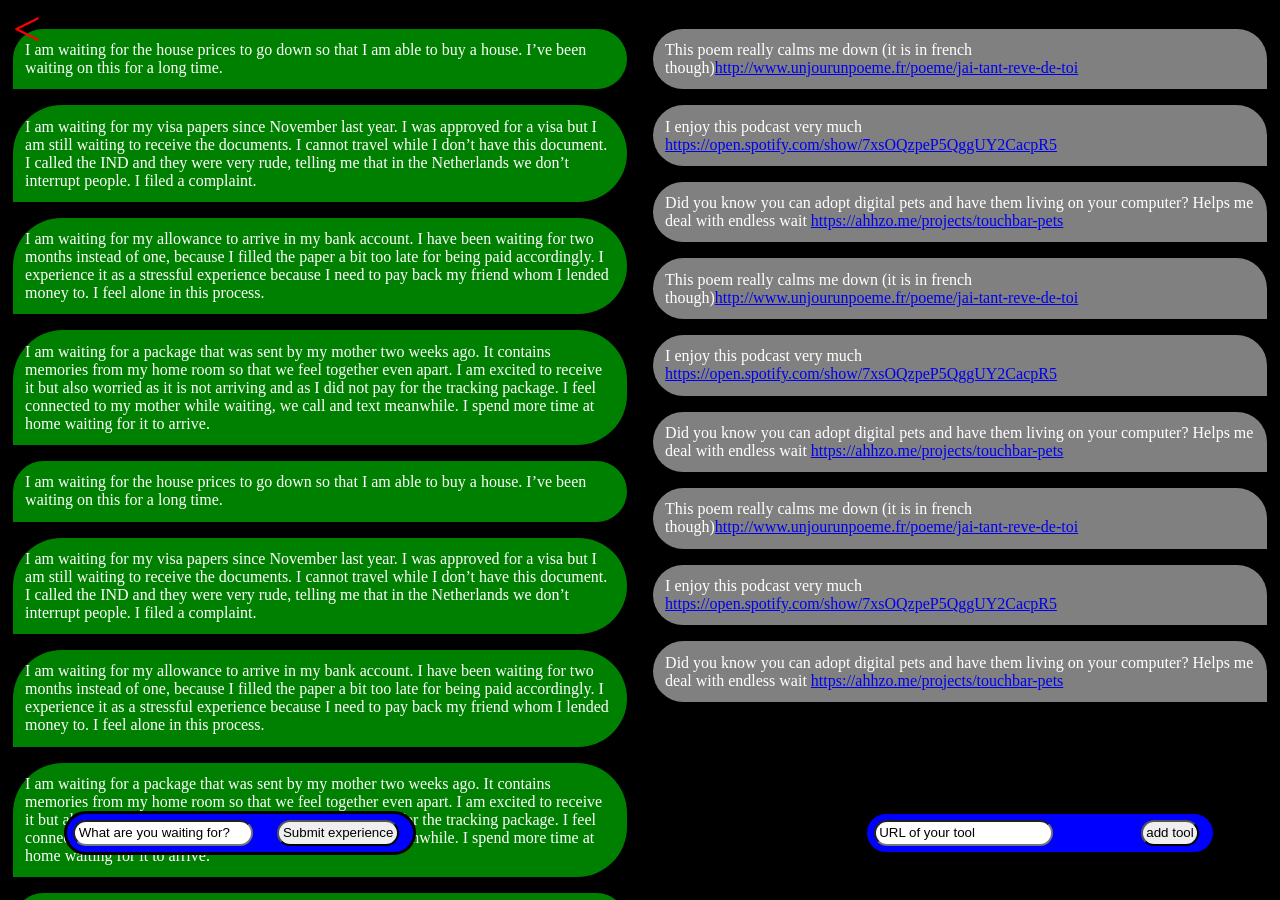
<file: index.html>
<!DOCTYPE html>
<html lang="en">
<head>
    <meta charset="UTF-8">
    <meta http-equiv="X-UA-Compatible" content="IE=edge">
    <meta name="viewport" content="width=device-width, initial-scale=1.0">
    <link rel="stylesheet" href="style.css">
    <!-- <script src="https://ajax.googleapis.com/ajax/libs/jquery/3.3.1/jquery.min.js"></script>
    <script src="script.js"></script> -->
    <title>Waiting Dictionary</title>
</head>
<body>

    <div class="header">
        <div class="nav-left">
            <a href="/about.html"><</a>
        </div>
    </div>

    <div class="dictionary">
        <div class="waiting-wrapper">
            <div class="waiting-collection">
                <div class="my_wait">
                    <p>I am waiting for the house prices to go down so that I am able to buy a house. I’ve been waiting on this for a long time.</p>
                </div>
        
                <div class="my_wait">
                    <p>I am waiting for my visa papers since November last year. I was approved for a visa but I am still waiting to receive the documents. I cannot travel while I don’t have this document. I called the IND and they were very rude, telling me that in the Netherlands we don’t interrupt people. I filed a complaint.</p>
                </div>
        
                <div class="my_wait">
                    <p>I am waiting for my allowance to arrive in my bank account. I have been waiting for two months instead of one, because I filled the paper a bit too late for being paid accordingly. I experience it as a stressful experience because I need to pay back my friend whom I lended money to. I feel alone in this process.
                    </p>
                </div>
        
                <div class="my_wait">
                    <p>I am waiting for a package that was sent by my mother two weeks ago. It contains memories from my home room so that we feel together even apart. I am excited to receive it but also worried as it is not arriving and as I did not pay for the tracking package. I feel connected to my mother while waiting, we call and text meanwhile. I spend more time at home waiting for it to arrive.</p>
                </div>
        
                <div class="my_wait">
                    <p>I am waiting for the house prices to go down so that I am able to buy a house. I’ve been waiting on this for a long time.</p>
                </div>
        
                <div class="my_wait">
                    <p>I am waiting for my visa papers since November last year. I was approved for a visa but I am still waiting to receive the documents. I cannot travel while I don’t have this document. I called the IND and they were very rude, telling me that in the Netherlands we don’t interrupt people. I filed a complaint.</p>
                </div>
        
                <div class="my_wait">
                    <p>I am waiting for my allowance to arrive in my bank account. I have been waiting for two months instead of one, because I filled the paper a bit too late for being paid accordingly. I experience it as a stressful experience because I need to pay back my friend whom I lended money to. I feel alone in this process.
                    </p>
                </div>
        
                <div class="my_wait">
                    <p>I am waiting for a package that was sent by my mother two weeks ago. It contains memories from my home room so that we feel together even apart. I am excited to receive it but also worried as it is not arriving and as I did not pay for the tracking package. I feel connected to my mother while waiting, we call and text meanwhile. I spend more time at home waiting for it to arrive.</p>
                </div>
        
                <div class="my_wait">
                    <p>I am waiting for the house prices to go down so that I am able to buy a house. I’ve been waiting on this for a long time.</p>
                </div>
        
                <div class="my_wait">
                    <p>I am waiting for my visa papers since November last year. I was approved for a visa but I am still waiting to receive the documents. I cannot travel while I don’t have this document. I called the IND and they were very rude, telling me that in the Netherlands we don’t interrupt people. I filed a complaint.</p>
                </div>
        
                <div class="my_wait">
                    <p>I am waiting for my allowance to arrive in my bank account. I have been waiting for two months instead of one, because I filled the paper a bit too late for being paid accordingly. I experience it as a stressful experience because I need to pay back my friend whom I lended money to. I feel alone in this process.
                    </p>
                </div>
        
                <div class="my_wait">
                    <p>I am waiting for a package that was sent by my mother two weeks ago. It contains memories from my home room so that we feel together even apart. I am excited to receive it but also worried as it is not arriving and as I did not pay for the tracking package. I feel connected to my mother while waiting, we call and text meanwhile. I spend more time at home waiting for it to arrive.</p>
                </div>
        
                <div class="my_wait">
                    <p>I am waiting for the house prices to go down so that I am able to buy a house. I’ve been waiting on this for a long time.</p>
                </div>
        
                <div class="my_wait">
                    <p>I am waiting for my visa papers since November last year. I was approved for a visa but I am still waiting to receive the documents. I cannot travel while I don’t have this document. I called the IND and they were very rude, telling me that in the Netherlands we don’t interrupt people. I filed a complaint.</p>
                </div>
        
                <div class="my_wait">
                    <p>I am waiting for my allowance to arrive in my bank account. I have been waiting for two months instead of one, because I filled the paper a bit too late for being paid accordingly. I experience it as a stressful experience because I need to pay back my friend whom I lended money to. I feel alone in this process.
                    </p>
                </div>
        
                <div class="my_wait">
                    <p>I am waiting for a package that was sent by my mother two weeks ago. It contains memories from my home room so that we feel together even apart. I am excited to receive it but also worried as it is not arriving and as I did not pay for the tracking package. I feel connected to my mother while waiting, we call and text meanwhile. I spend more time at home waiting for it to arrive.</p>
                </div>
            </div>
        </div>

        <div class="tool-wrapper">
            <div class="tool-collection">
                <div class="my_tool">
                    <p>This poem really calms me down (it is in french though)<a href="http://www.unjourunpoeme.fr/poeme/jai-tant-reve-de-toi" target="_blank">http://www.unjourunpoeme.fr/poeme/jai-tant-reve-de-toi</a></p>
                </div>

                <div class="my_tool">
                    <p>I enjoy this podcast very much <a href="https://open.spotify.com/show/7xsOQzpeP5QggUY2CacpR5">https://open.spotify.com/show/7xsOQzpeP5QggUY2CacpR5</a></p>
                </div>

                <div class="my_tool">
                    <p>Did you know you can adopt digital pets and have them living on your computer? Helps me deal with endless wait <a href="https://ahhzo.me/projects/touchbar-pets">https://ahhzo.me/projects/touchbar-pets</a>
                    </p>
                </div>

                <div class="my_tool">
                    <p>This poem really calms me down (it is in french though)<a href="http://www.unjourunpoeme.fr/poeme/jai-tant-reve-de-toi" target="_blank">http://www.unjourunpoeme.fr/poeme/jai-tant-reve-de-toi</a></p>
                </div>

                <div class="my_tool">
                    <p>I enjoy this podcast very much <a href="https://open.spotify.com/show/7xsOQzpeP5QggUY2CacpR5">https://open.spotify.com/show/7xsOQzpeP5QggUY2CacpR5</a></p>
                </div>

                <div class="my_tool">
                    <p>Did you know you can adopt digital pets and have them living on your computer? Helps me deal with endless wait <a href="https://ahhzo.me/projects/touchbar-pets">https://ahhzo.me/projects/touchbar-pets</a>
                    </p>
                </div>

                <div class="my_tool">
                    <p>This poem really calms me down (it is in french though)<a href="http://www.unjourunpoeme.fr/poeme/jai-tant-reve-de-toi" target="_blank">http://www.unjourunpoeme.fr/poeme/jai-tant-reve-de-toi</a></p>
                </div>

                <div class="my_tool">
                    <p>I enjoy this podcast very much <a href="https://open.spotify.com/show/7xsOQzpeP5QggUY2CacpR5">https://open.spotify.com/show/7xsOQzpeP5QggUY2CacpR5</a></p>
                </div>

                <div class="my_tool">
                    <p>Did you know you can adopt digital pets and have them living on your computer? Helps me deal with endless wait <a href="https://ahhzo.me/projects/touchbar-pets">https://ahhzo.me/projects/touchbar-pets</a>
                    </p>
                </div>


            </div>
        </div>
    </div>

    <div class="footer">
        <form class="form-left">
            <input class="text-input" type="text" id="fname" name="fname" value="What are you waiting for?"><br>
            <input class="submit-button" type="submit" value="Submit experience">
        </form>

        <form class="form-right">
            <input class="text-input" type="text" id="fname" name="fname" value="URL of your tool"><br>
            <input class="submit-button" type="submit" value="add tool">
        </form>
    </div>
</body>
</html>
</file>
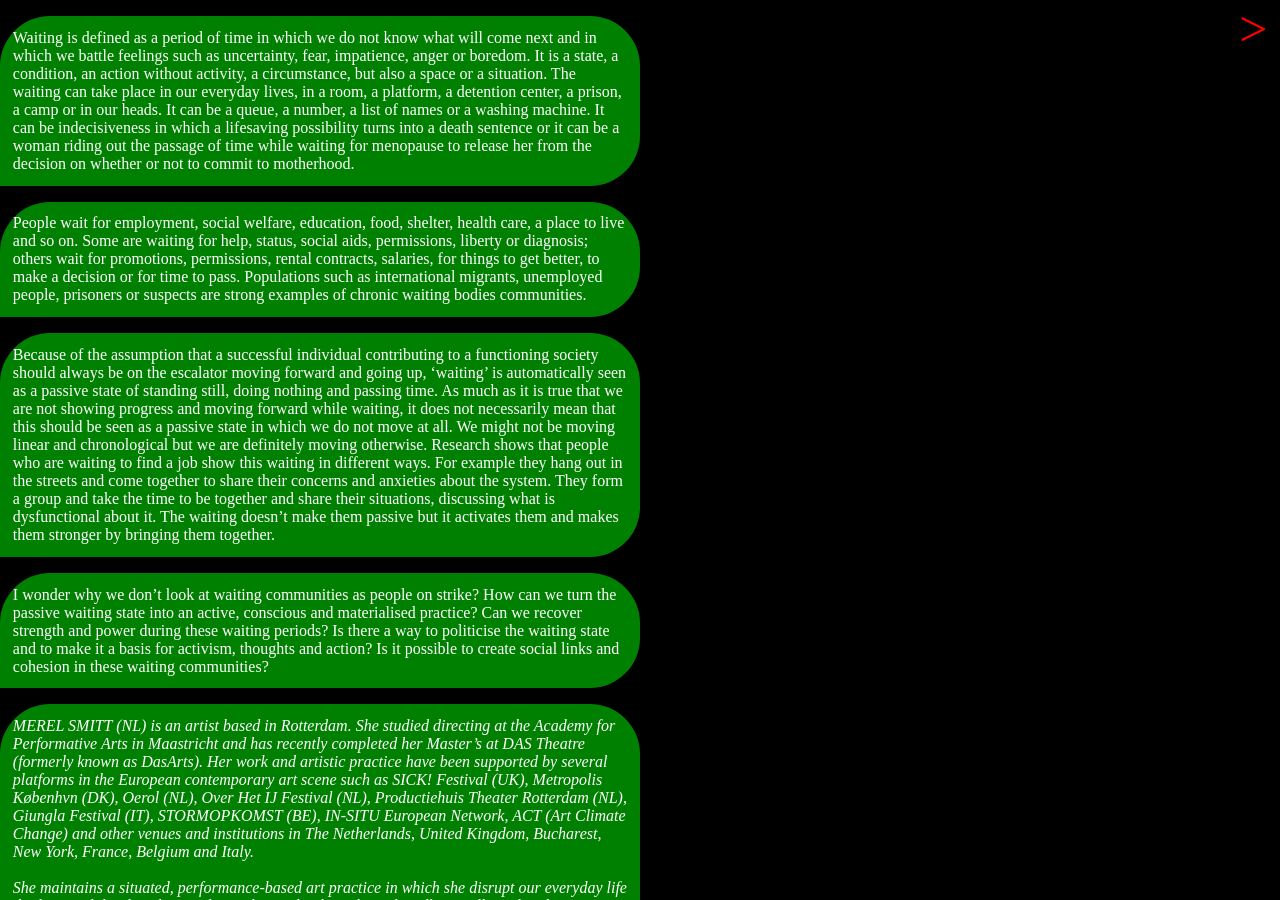
<file: about.html>
<!DOCTYPE html>
<html lang="en">
<head>
    <meta charset="UTF-8">
    <meta http-equiv="X-UA-Compatible" content="IE=edge">
    <meta name="viewport" content="width=device-width, initial-scale=1.0">
    <link rel="stylesheet" href="style.css">
    <title>about Waiting Dictionary</title>
</head>
<body>
    <div class="header">
        <div class="nav-right">
            <a href="/index.html">></a>
        </div>
    </div>

    <div class="about-wrapper">
        <div class="about-ctn">
            <div class="about-message">
                <p>
                    Waiting is defined as a period of time in which we do not know what will come next and in which we battle feelings such as uncertainty, fear, impatience, anger or boredom. It is a state, a condition, an action without activity, a circumstance, but also a space or a situation. The waiting can take place in our everyday lives, in a room, a platform, a detention center, a prison, a camp or in our heads. It can be a queue, a number, a list of names or a washing machine. It can be indecisiveness in which a lifesaving possibility turns into a death sentence or it can be a woman riding out the passage of time while waiting for menopause to release her from the decision on whether or not to commit to motherhood. 
                </p>
            </div>
    
            <div class="about-message">
                <p>
                    People wait for employment, social welfare, education, food, shelter, health care, a place to live and so on. Some are waiting for help, status, social aids, permissions, liberty or diagnosis; others wait for promotions, permissions, rental contracts, salaries, for things to get better, to make a decision or for time to pass. Populations such as international migrants, unemployed people, prisoners or suspects are strong examples of chronic waiting bodies communities. 
                </p>
            </div>
    
            <div class="about-message">
                <p>
                    Because of the assumption that a successful individual contributing to a functioning society should always be on the escalator moving forward and going up, ‘waiting’ is automatically seen as a passive state of standing still, doing nothing and passing time. As much as it is true that we are not showing progress and moving forward while waiting, it does not necessarily mean that this should be seen as a passive state in which we do not move at all. We might not be moving linear and chronological but we are definitely moving otherwise. Research shows that people who are waiting to find a job show this waiting in different ways. For example they hang out in the streets and come together to share their concerns and anxieties about the system. They form a group and take the time to be together and share their situations, discussing what is dysfunctional about it. The waiting doesn’t make them passive but it activates them and makes them stronger by bringing them together. 
                </p>
            </div>
    
            <div class="about-message">
                <p>
                    I wonder why we don’t look at waiting communities as people on strike? How can we turn the passive waiting state into an active, conscious and materialised practice? Can we recover strength and power during these waiting periods? Is there a way to politicise the waiting state and to make it a basis for activism, thoughts and action? Is it possible to create social links and cohesion in these waiting communities? 
                </p>
            </div>

            <div class="about-message" style="padding: 2%;">
                <i>
                    MEREL SMITT (NL) is an artist based in Rotterdam. She studied directing at the Academy for Performative Arts in Maastricht and has recently completed her Master’s at DAS Theatre (formerly known as DasArts). Her work and artistic practice have been supported by several platforms in the European contemporary art scene such as SICK! Festival (UK), Metropolis Københvn (DK), Oerol (NL), Over Het IJ Festival (NL), Productiehuis Theater Rotterdam (NL), Giungla Festival (IT), STORMOPKOMST (BE), IN-SITU European Network, ACT (Art Climate Change) and other venues and institutions in The Netherlands, United Kingdom, Bucharest, New York, France, Belgium and Italy. <br><br>
                    She maintains a situated, performance-based art practice in which she disrupt our everyday life thinking and develops her work together with others through walking, talking, laughing, playing, dancing, mapping, observing, gaming, thinking, organizing, writing, learning and unlearning. She shares her artistic tools with whomever can benefit from it inside and outside the artistic field. Her projects can be seen as methodologies to rethink protests and social movements, occupy spaces and build platforms to come together and exchange.
                </i>
            </div>
        </div>
    </div>


</body>
</html>
</file>
<file: style.css>
html{
    background-color: black;
    color: white;
}

body{
    margin: 0;
    padding: 0;
}

.header{
    position: fixed;
    top: 0;
    width: 100%;
    z-index: 1;
    height: auto;
}

.nav-right{
    float: right;
    padding-right: 1%;
}

.header a{
    position: relative;
    color: red;
    text-decoration: none;
    font-size: 50px;
    padding: 1%;
}

.footer{
    width: 100%;
    position: fixed;
    display: inline-flex;
    bottom: 5%;
    z-index: 1;
}

input{
    padding: 1%;
    margin-right: 4%;
    border-radius: 50px;
}

.text-input{
    min-width: 50%;
}

.submit-button{
    right: 0;
    position: absolute;
}

.form-left{
    display: inline-flex;
    position: relative;
    left: 5%;
    padding: 0.5%;
    min-width: 26%;
    background-color: blue;
    border: solid black;
    border-radius: 50px;
    /* opacity: 0.5; */
}

/* .form-left:hover,
.form-right:hover{
    opacity: 1;
} */

.form-right{
    display: inline-flex;
    position: absolute;
    right: 5%;
    padding: 0.5%;
    min-width: 26%;
    background-color: blue;
    border: solid black;
    /* opacity: 0.5; */
    border-radius: 50px;
}

.dictionary{
    display: flex;
    position: relative;
}

.waiting-wrapper,
.about-wrapper{
    position: fixed;
    width: 50%;
    height: 100%;
    overflow: scroll;
}

.waiting-collection,
.tool-collection{
    padding: 2%;
}

.tool-wrapper{
    position: fixed;
    width: 50%;
    height: 100%;
    float: right;
    right: 0;
    overflow: scroll;
}

.my_wait,
.about-message{
    background-color: green;
    color: white;
    border-radius: 50px 50px 50px 0;
}

.my_wait p,
.my_tool p,
.about-message p {
    padding: 2%;
}

.my_tool{
    background-color:grey;
    color: white;
    border-radius: 50px 50px 0 50px;
}
</file>
